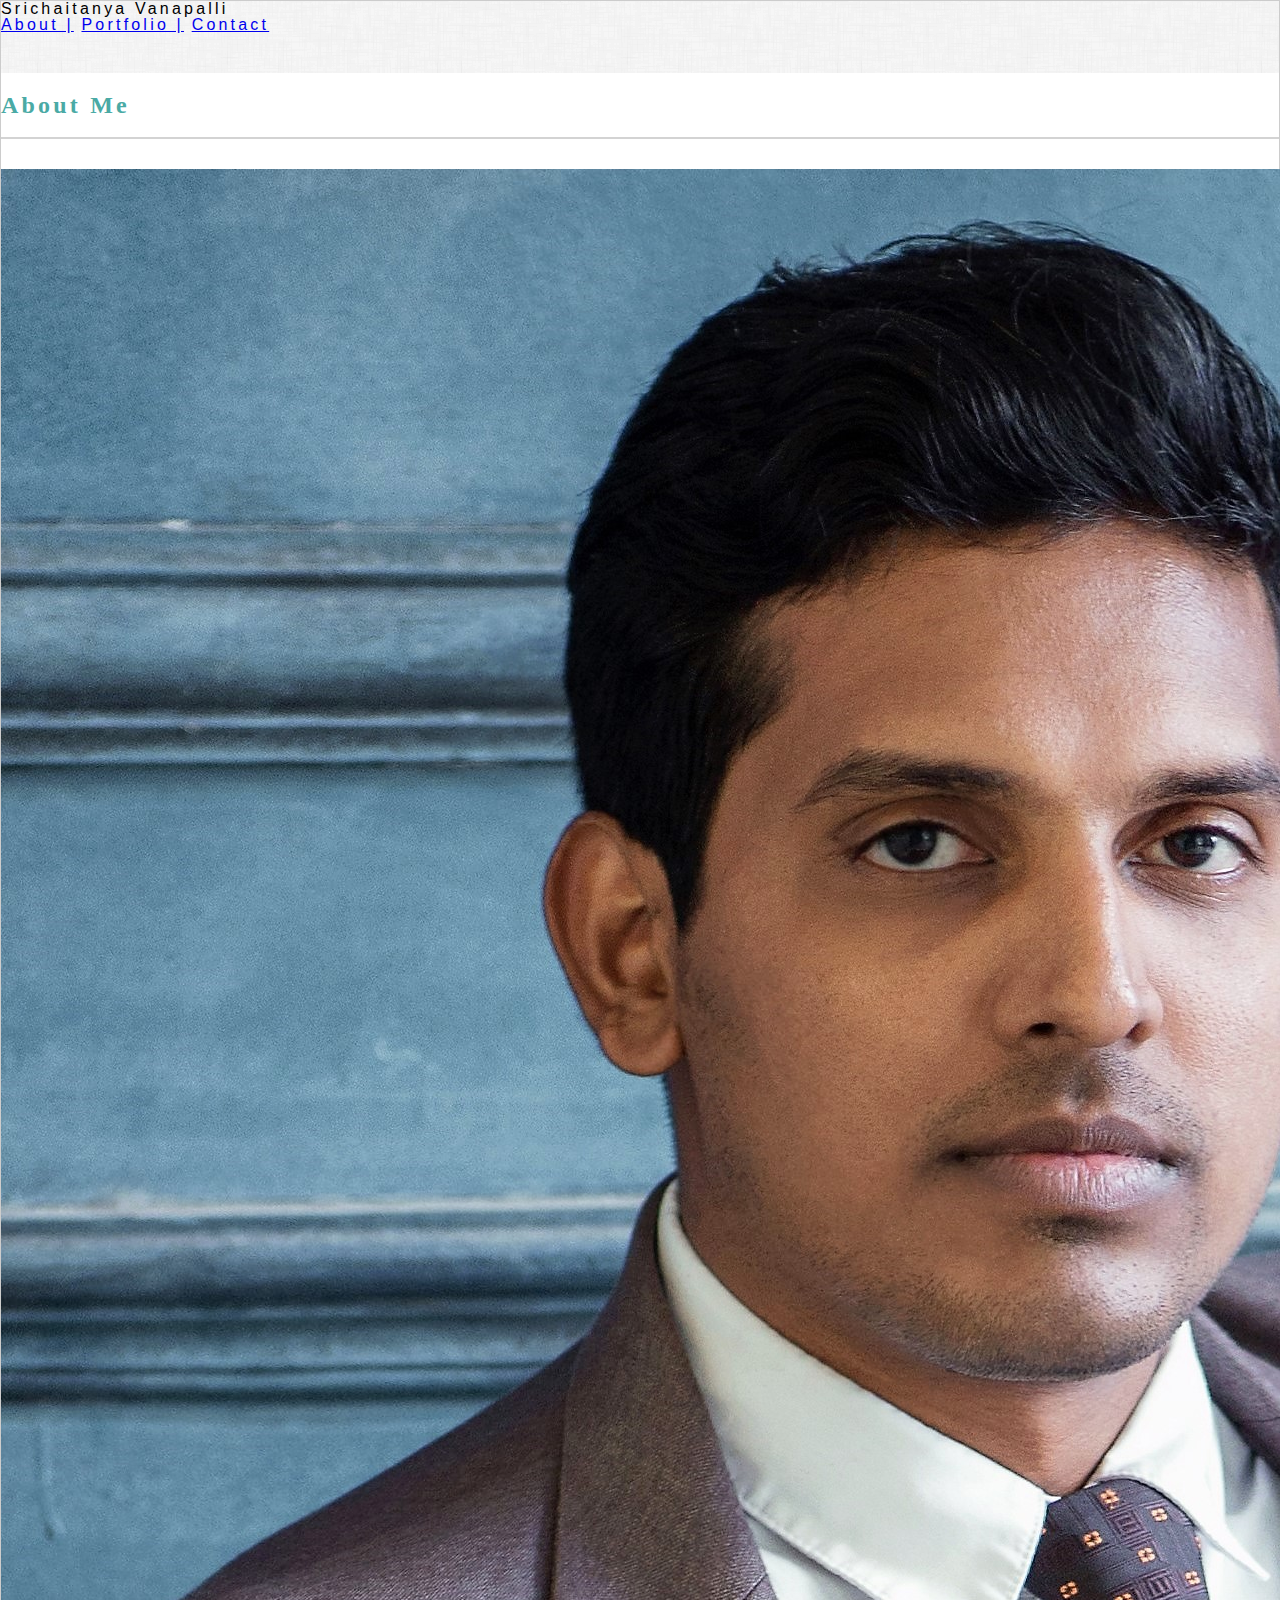
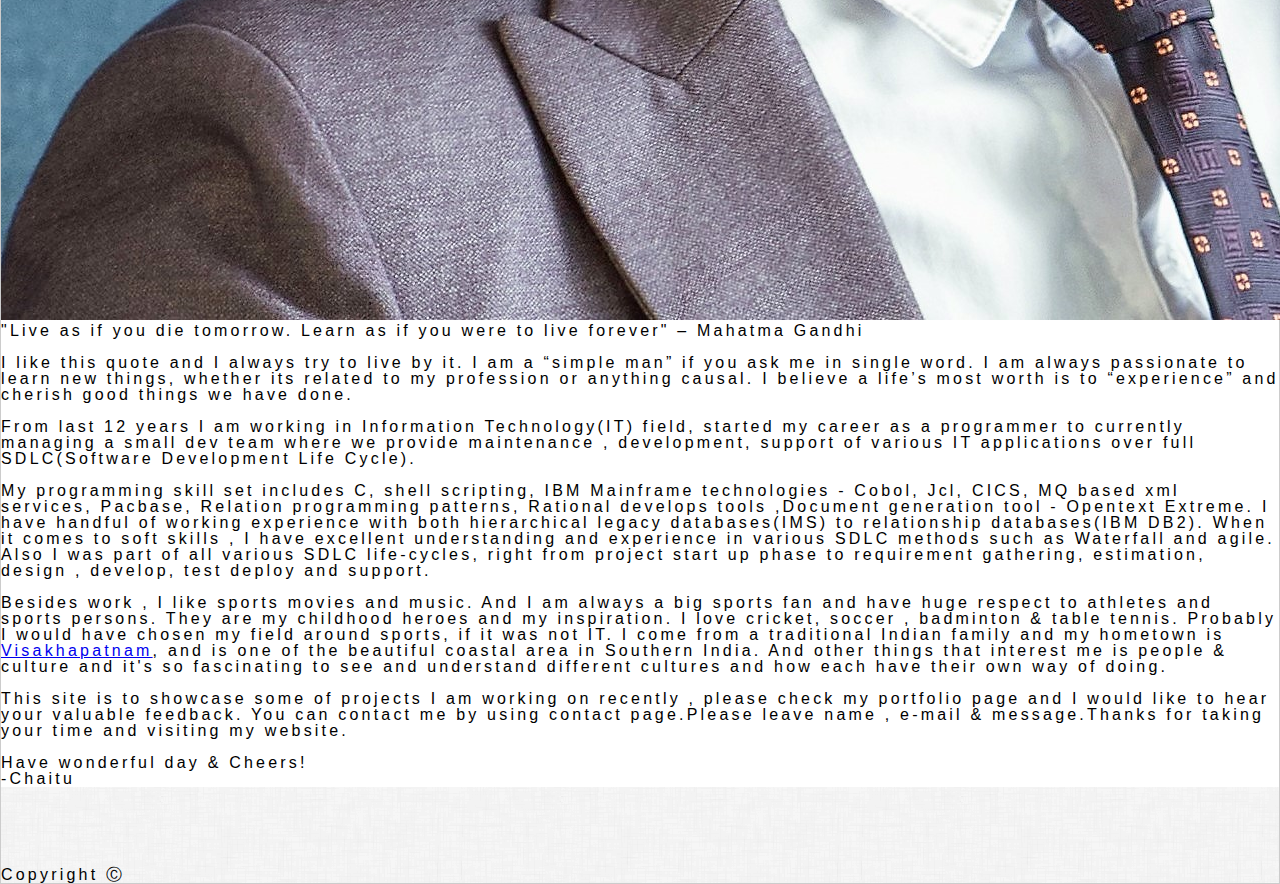
<file: index.html>
<!DOCTYPE html>
<html>
<head>
    <meta charset="utf-8" />
    <meta http-equiv="X-UA-Compatible" content="IE=edge">
    <title>Srichaitanya's page</title>
    <meta name="viewport" content="width=device-width, initial-scale=1">
    <link rel="stylesheet" type="text/css" media="screen" href="assets/css/reset.css" />
    <link rel="stylesheet" type="text/css" media="screen" href="assets/css/style.css" />
 <!--   <script src="main.js"></script> -->
</head>
<body>
    <!-- Header  contains Name & other tabs -->
    <header class="clearfix">
        <div class="name">
            <h1>Srichaitanya Vanapalli</h1>
        </div>
        <div class="tabs">
            <a href="index.html">About |</a>
            <a href="portfolio.html">Portfolio |</a>
            <a href="contact.html">Contact</a>
        </div>
    </header>
    <!-- This section contains protfolio image & description -->
    <section>
        <div class="content">
            <h1 class="fmt1">About Me</h1>
            <div class="clearfix">
                <div class="imagearea">
                    <img class="img1" src="assets/images/chaitu.jpg" alt="profile picture">
                </div>   
                <div class="aboutme">
                    <q>"Live as if you die tomorrow. Learn as if you were to live forever" – <i>Mahatma Gandhi</i></q><br><br>
                    <p>I like this quote and I always try to live by it. I am a “simple man” if you ask me in single word. I am always passionate to learn new things, whether its related to my profession or anything causal. I believe a life’s most worth is to “experience” and cherish good things we have done.</p><br>
                    <p>From last 12 years I am working in Information Technology(IT) field, started my career as a programmer to currently managing a small dev team where we provide maintenance , development, support of various IT applications over full SDLC(Software Development Life Cycle).</p><br>    
                    <p>My programming skill set includes C, shell scripting, IBM Mainframe technologies - Cobol, Jcl, CICS, MQ based xml services, Pacbase, Relation programming patterns, Rational develops tools ,Document generation tool - Opentext Extreme. I have handful of working experience with both hierarchical legacy databases(IMS) to  relationship databases(IBM DB2). When it comes to soft skills , I have excellent understanding and experience in various SDLC methods such as Waterfall and agile. Also I was part of all various SDLC life-cycles, right from project start up phase to requirement gathering, estimation, design , develop, test deploy and support.</p><br>
                    <p>Besides work , I like sports movies and music. And I am always a big sports fan and have huge respect to athletes and sports persons. They are my childhood heroes and my inspiration. I love cricket, soccer , badminton & table tennis. Probably I would have chosen my field around sports, if it was not IT. I come from a traditional Indian family and my hometown is <a href="https://en.wikipedia.org/wiki/Visakhapatnam" target="_blank">Visakhapatnam</a>, and is one of the beautiful coastal area in Southern India. And other things that interest me is people & culture and it's so fascinating to see and understand different cultures and how each have their own way of doing.</p><br>  
                    <p>This site is to showcase some of projects I am working on recently , please check my portfolio page and I would like to hear your valuable feedback. You can contact me by using contact page.Please leave name , e-mail & message.Thanks for taking your time and visiting my website.</p><br>
                    <p>Have wonderful day & Cheers!</p>
                    <p>-Chaitu</p>           
                </div>    
            </div>  
        </div>
    </section>
    <!-- Footer section - Copyright -->
    <footer>
        <p>Copyright &#9400</p>
    </footer>
</body>
</html>
</file>
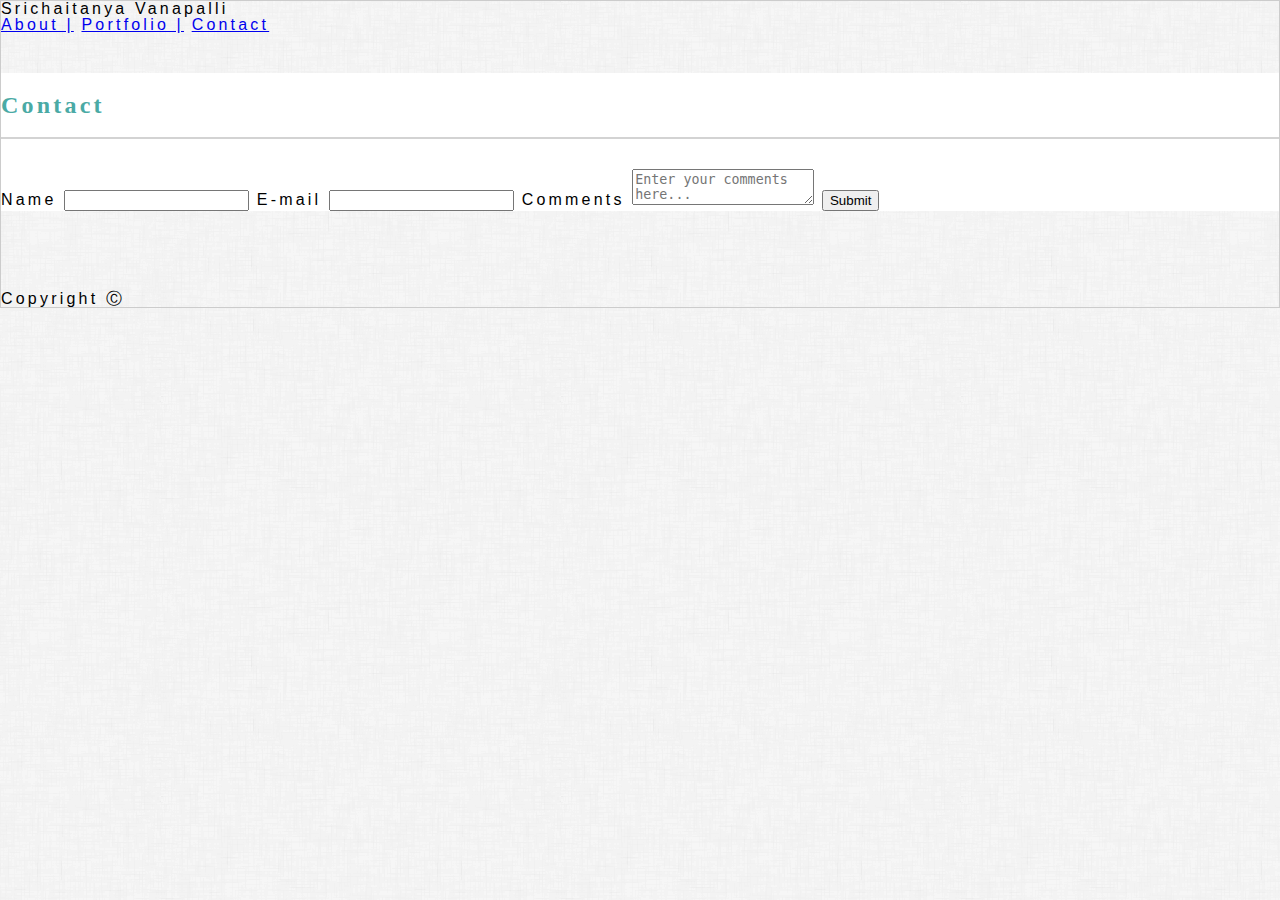
<file: contact.html>
<!DOCTYPE html>
<html>
<head>
    <meta charset="utf-8" />
    <meta http-equiv="X-UA-Compatible" content="IE=edge">
    <title>Srichaitanya's page</title>
    <meta name="viewport" content="width=device-width, initial-scale=1">
    <link rel="stylesheet" type="text/css" media="screen" href="assets/css/reset.css" />
    <link rel="stylesheet" type="text/css" media="screen" href="assets/css/style.css" />
 <!--   <script src="main.js"></script> -->
</head>
<body>
    <!-- Header  contains Name & other tabs -->
    <header class="clearfix">
        <div class="name">
            <h1>Srichaitanya Vanapalli</h1>
        </div>
        <div class="tabs">
            <a href="index.html">About |</a>
            <a href="portfolio.html">Portfolio |</a>
            <a href="contact.html">Contact</a>
        </div>
    </header>
    <!-- This section contains the "conact" and Form -->
    <section>
        <div class="content">
            <h1 class="fmt1">Contact</h1>
            <form>
                <label for="name">Name</label>
                <input type="text" id="name" name="name"></input>
                <label for="email">E-mail</label>
                <input type="text" id="email" name="email"></input>
                <label for="comments">Comments</label>
                <textarea id="comments" name="comments" placeholder="Enter your comments here..."></textarea>
                <input type="submit" id="submit" value="Submit">
            </form>
        </div>
    </section>
    <!-- Footer section - Copyright -->
    <footer>
        <p>Copyright &#9400</p>
    </footer>
</body>
</html>
</file>
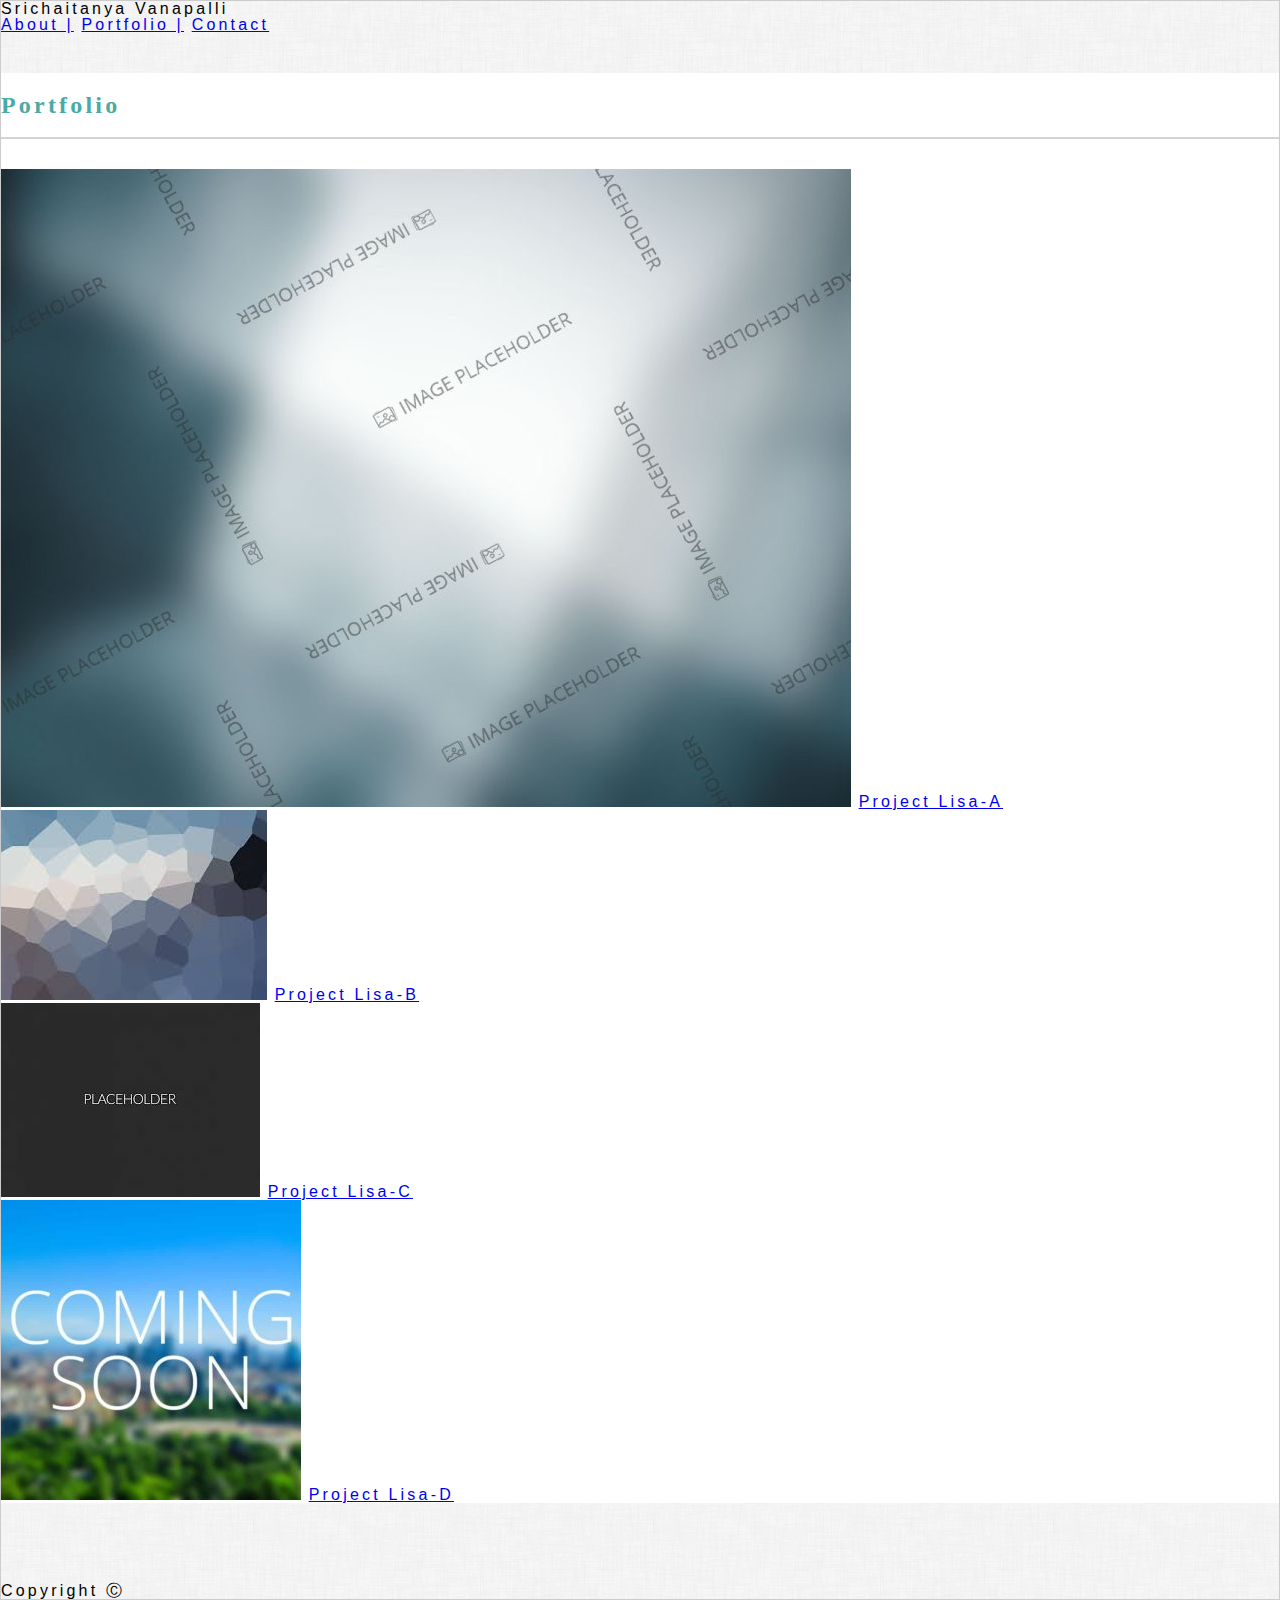
<file: portfolio.html>
<!DOCTYPE html>
<html>
<head>
    <meta charset="utf-8" />
    <meta http-equiv="X-UA-Compatible" content="IE=edge">
    <title>Srichaitanya's page</title>
    <meta name="viewport" content="width=device-width, initial-scale=1">
    <link rel="stylesheet" type="text/css" media="screen" href="assets/css/reset.css" />
    <link rel="stylesheet" type="text/css" media="screen" href="assets/css/style.css" />
 <!--   <script src="main.js"></script> -->
</head>
<body>
    <!-- Header  contains Name & other tabs -->
    <header class="clearfix">
        <div class="name">
            <h1>Srichaitanya Vanapalli</h1>
        </div>
        <div class="tabs">
            <a href="index.html">About |</a>
            <a href="portfolio.html">Portfolio |</a>
            <a href="contact.html">Contact</a>
        </div>
    </header>
    <!-- This section contains all projects with their image & description -->
    <section>
        <div class="content">
            <h1 class="fmt1">Portfolio</h1> 
            <div class="clearfix">
                <div class="projects" >
                        <img class="img1" src="assets/images/portfolio1.jpg">
                        <a href="#" class="stickit"> Project Lisa-A</a>
                </div>
                <div class="projects" >
                        <img class="img1" src="assets/images/portfolio2.jpg">
                        <a href="#" class="stickit"> Project Lisa-B</a>
                </div>
                <div class="projects" >
                        <img class="img1" src="assets/images/portfolio3.jpg">
                        <a href="#" class="stickit"> Project Lisa-C</a>
                </div>
                <div class="projects" >
                        <img class="img1" src="assets/images/portfolio4.jpg">
                        <a href="#" class="stickit"> Project Lisa-D</a>
                </div>
            </div>
        </div>
    </section>
    <!-- Footer section - Copyright -->
    <footer>
        <p>Copyright &#9400</p>
    </footer>
</body>
</html>
</file>
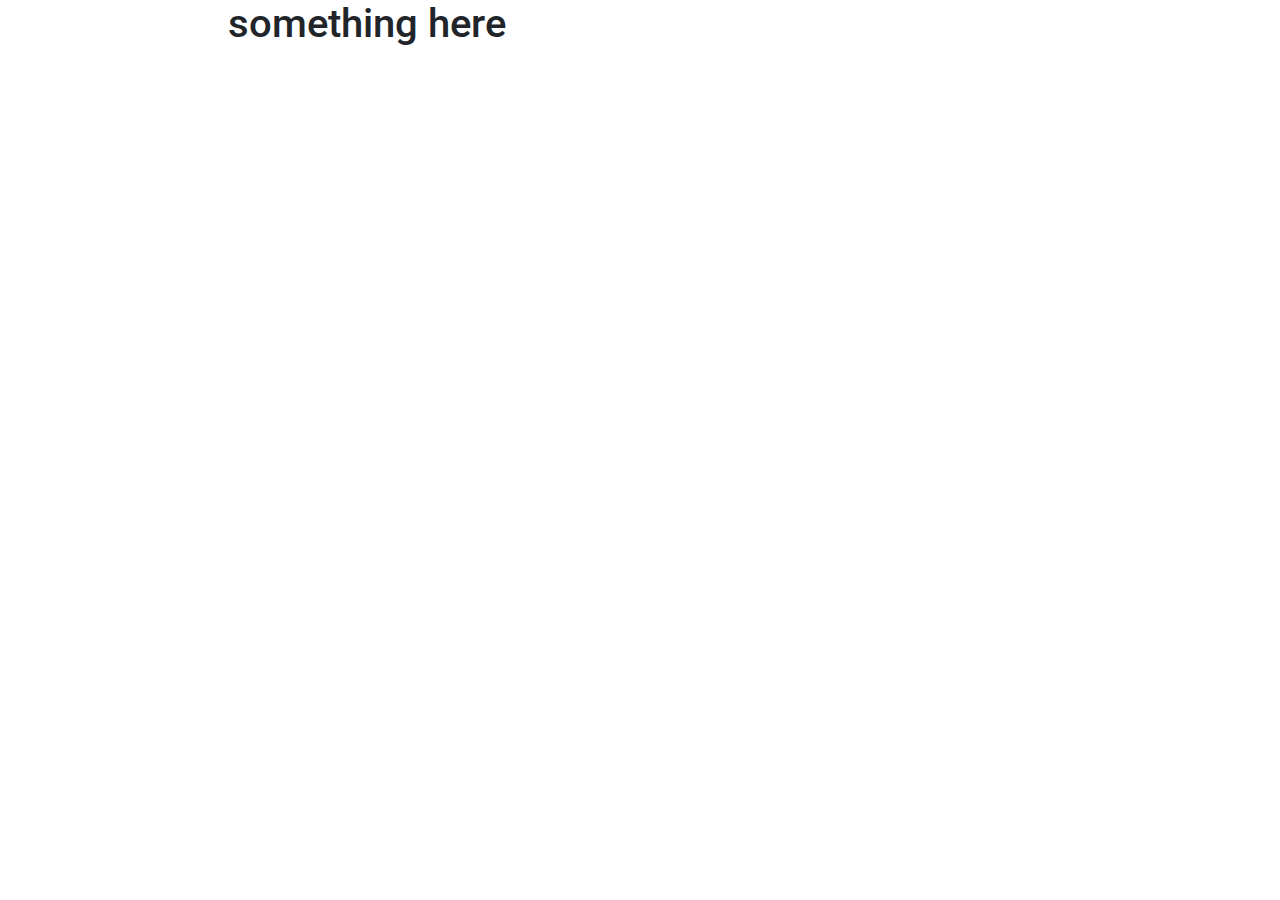
<file: test.html>
<!DOCTYPE html>
<html>
<head>
    <meta charset="utf-8" />
    <meta http-equiv="X-UA-Compatible" content="IE=edge">
    <title>Bootcode</title>
    <meta name="viewport" content="width=device-width, initial-scale=1">
    <!-- <link rel="stylesheet" type="text/css" media="screen" href="main.css" /> -->
    <!-- <script src="main.js"></script> -->
    <link href="https://fonts.googleapis.com/css?family=Roboto:100,100i,700,700i" rel="stylesheet">
    <link rel="stylesheet" href="https://maxcdn.bootstrapcdn.com/bootstrap/4.0.0/css/bootstrap.min.css" integrity="sha384-Gn5384xqQ1aoWXA+058RXPxPg6fy4IWvTNh0E263XmFcJlSAwiGgFAW/dAiS6JXm" crossorigin="anonymous">
    <style>

            /* apply a natural box layout model to all elements, but allowing components to change */
            html {
              box-sizing: border-box;
            }
            *, *:before, *:after {
              box-sizing: inherit;
            }
          
              body {
                  font-family: 'Roboto', sans-serif;
                  font-size: 16px;
                  line-height: 1.3;
                  font-weight: 300;
              }
        
              strong {
                  font-weight: 700;
              }
        
              img {
                  display: block;
                  max-width: 100%;
              }
        
              .btn-shoebrand {
                  background-color: black;
                  color: white;
              }
        
              .row-featured-products {
                  margin-top: 20px;
              }
        
          </style>
    <script src="https://code.jquery.com/jquery-3.3.1.min.js" integrity="sha256-FgpCb/KJQlLNfOu91ta32o/NMZxltwRo8QtmkMRdAu8=" crossorigin="anonymous"></script>      
    <script src="https://maxcdn.bootstrapcdn.com/bootstrap/4.0.0/js/bootstrap.min.js" integrity="sha384-JZR6Spejh4U02d8jOt6vLEHfe/JQGiRRSQQxSfFWpi1MquVdAyjUar5+76PVCmYl" crossorigin="anonymous"></script>

</head>
<body>
  
	<div class="container-fluid">
        <div class="row">
            <div class="col-md-8 mx-auto">
                    <h1>something here</h1>
            </div>
        </div>
    </div>
                  

</body>
</html>
</file>
<file: assets/css/style.css>
html {
    font-family: Arial, Helvetica, sans-serif;
    letter-spacing: 0.2rem;
    max-width: 100%;
  }

.clearfix::before,
.clearfix::after {
    content: " ";
    display: table;
    clear: both;
}

.bg-custom {
     background-color: #4aaaa5;
}

body {
    background-image: url("../images/dust_scratches.png");
    border: 1px solid #cccccc;
}   


.content {
    margin-top: 40px;
    margin-bottom: 80px;
    background-color: #ffffff;
}

.fmt1 {
    color: #4aaaa5;
    font-weight: bold;
    font-size: 150%;
    padding: 20px 0px;
    margin-bottom: 30px;
    border-bottom: 2px solid lightgrey;
    font-family: Georgia, 'Times New Roman', Times, serif;
}


.customimg {
    margin-right: auto;
    margin-left: auto;
    display: block;
}

.fmtfooter {
    padding-top: 40px;
    text-align: center;
    background-color: #666666;
    color: #ffffff;
    font-size: 75%;
    border-top: 6px solid #4aaaa5;
    margin-top: 40px;
}


  .btn-custom {
    color: #fff;
    background-color:#4aaaa5;
}

.btn-custom:hover {
    font-weight: bold;
}

a:hover {
    font-weight: bold;
}

a.textover {
    display: block;
}
.row-clear {
    margin-top: 1.6rem;
}

@media screen and (min-width: 768px) {
    img.customimg {
      float: left;
      margin: 1.2rem;
    }
}
</file>
